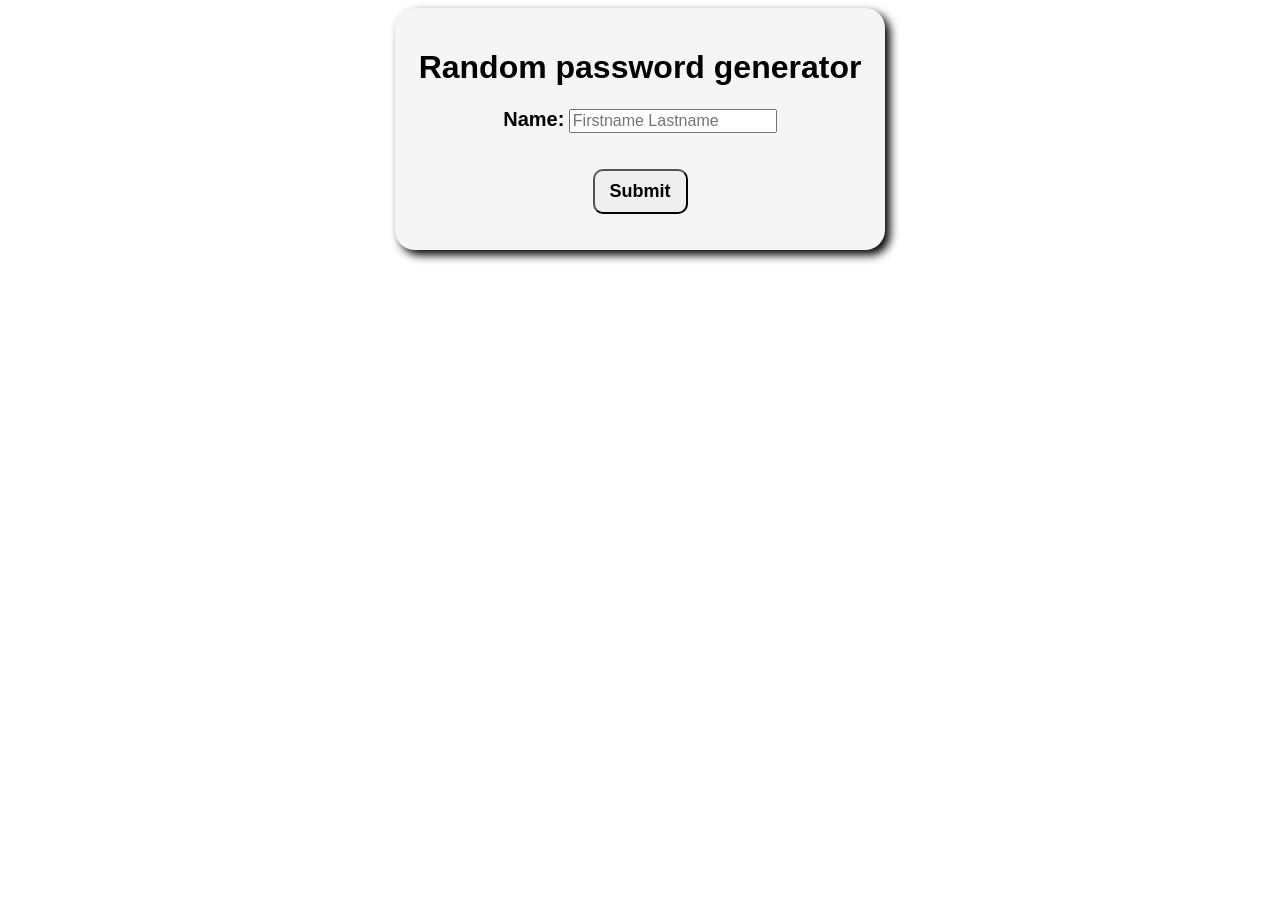
<file: index.html>
<!DOCTYPE html>
<html lang="en">
<head>
  <meta charset="UTF-8">
  <meta name="viewport" content="width=device-width, initial-scale=1.0">
  <title>Random Password Generator</title>
  <link rel="stylesheet" href="randomPassword.css">
</head>
<body>
  <form action="none" method="post">
    <h1 id="head">Random password generator</h1>
    <label for="name">Name:</label>
    <input type="text" id="name" placeholder="Firstname Lastname" required><br><br><br>
    <button type="button" id="submit">Submit</button>
    <p id="password"></p>
  </form>

  <script src="randomPassword.js" charset="UTF-8"></script>
</body>
</html>
</file>
<file: randomPassword.css>
form{
    text-align: center;
    background-color: whitesmoke;
    margin: auto;
    max-width: 450px;
    padding: 20px;
    border-radius: 20px;
    font-family: sans-serif;
    box-shadow: 5px 5px 10px;
}

label{
    font-size: 20px;
    font-weight: bold;
}

input{
    height: 18px;
    font-size: medium;
}

#submit{
    padding: 10px 15px;
    border-radius: 10px;
    cursor: pointer;
    font-weight: bold;
    font-size: large;
}
#submit:hover{
    font-size: larger;
}
#submit:active{
    cursor: progress;
    box-shadow: 2px 2px 10px, -2px -2px 10px;
}
</file>
